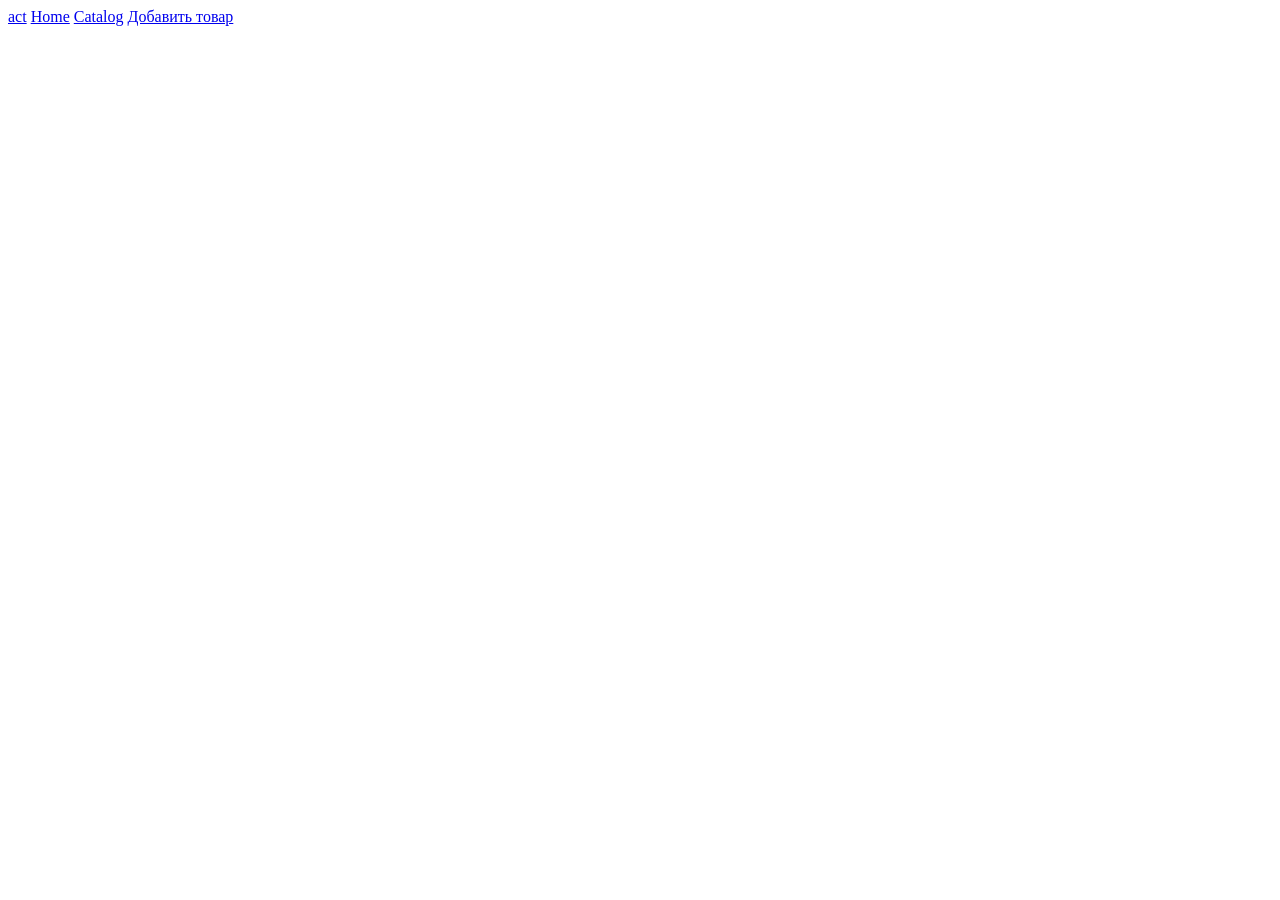
<file: templates/index.html>
<!DOCTYPE html>
<html lang="en">
<head>
   
    <title>Главная страница</title>
</head>
<body>
    <a href="/login">act</a>
    <a href="/">Home</a>
    <a href = '/catalog'>Catalog</a>
    <a href ='/add'>Добавить товар</a>
</body>
</html>
</file>
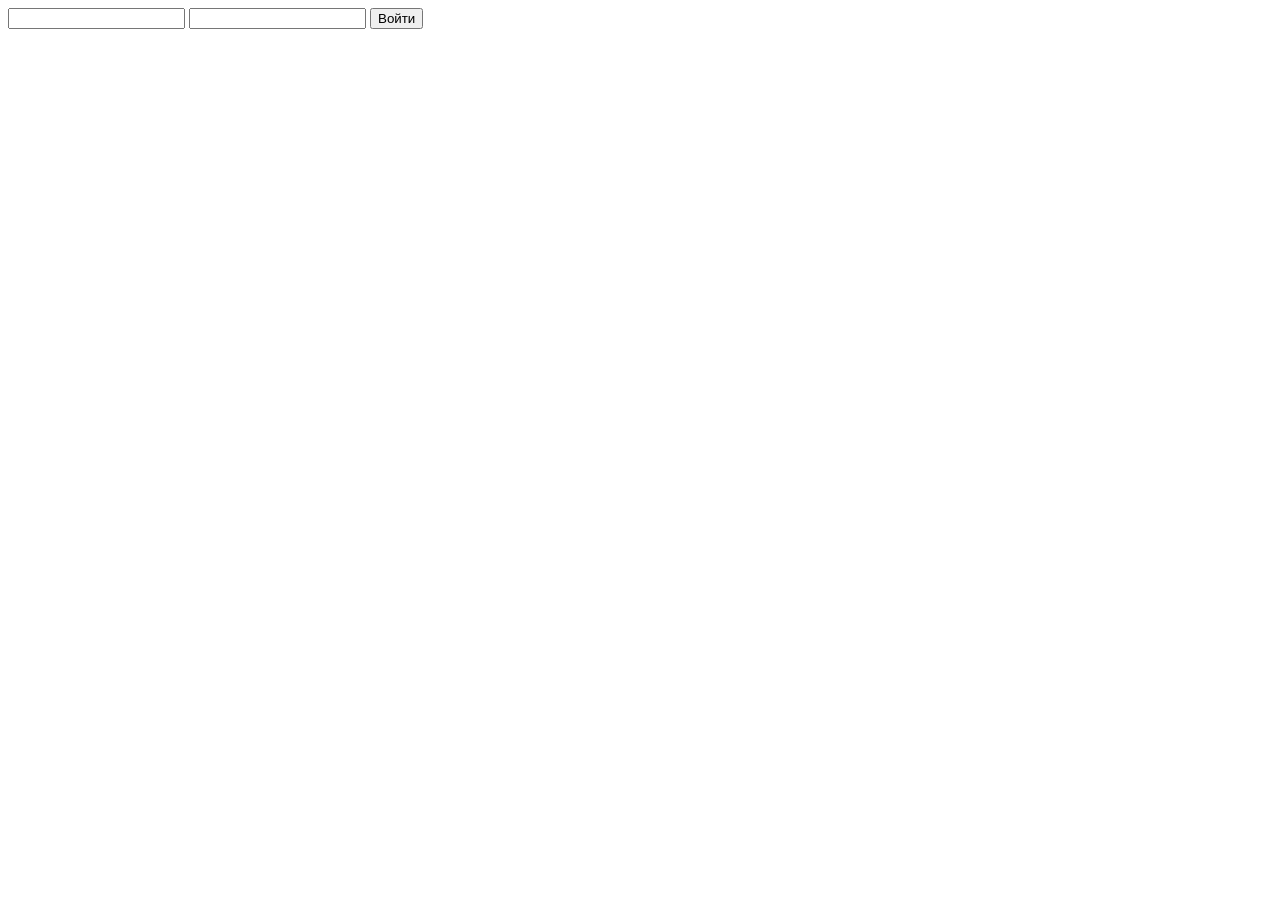
<file: templates/login.html>
<!DOCTYPE html>
<html lang="en">
<head>
    <title>Document</title>
</head>
<body>
  <form id="login_form" >
    <input id="login" type="text">
    <input id="pass" type="password">
    <button type="submit">Войти</button>

  </from>  
  <script>
    const form = document.getElementById("login_form");
    form.addEventListener("submit",async function(event){
      event.preventDefault();
      const login = document.getElementById("login").value;
      const pass = document.getElementById("pass").value;
      console.log(login+" "+pass);
      try{
        const response = await fetch("/api/login",{
          method:"POST",
          headers:{
            "Content-Type":"application/json"
          },
          body: JSON.stringify(
            {
          login:login,
          password:pass
            }
          )
        });
        const data = await response.json();
        console.log(data.message);
        if(response.ok && data.success){
          window.location.href=data.redirect
        }
      }catch(error){
         console.error(error);} 
   } ) 
  </script>
</body>
</html>
</file>
